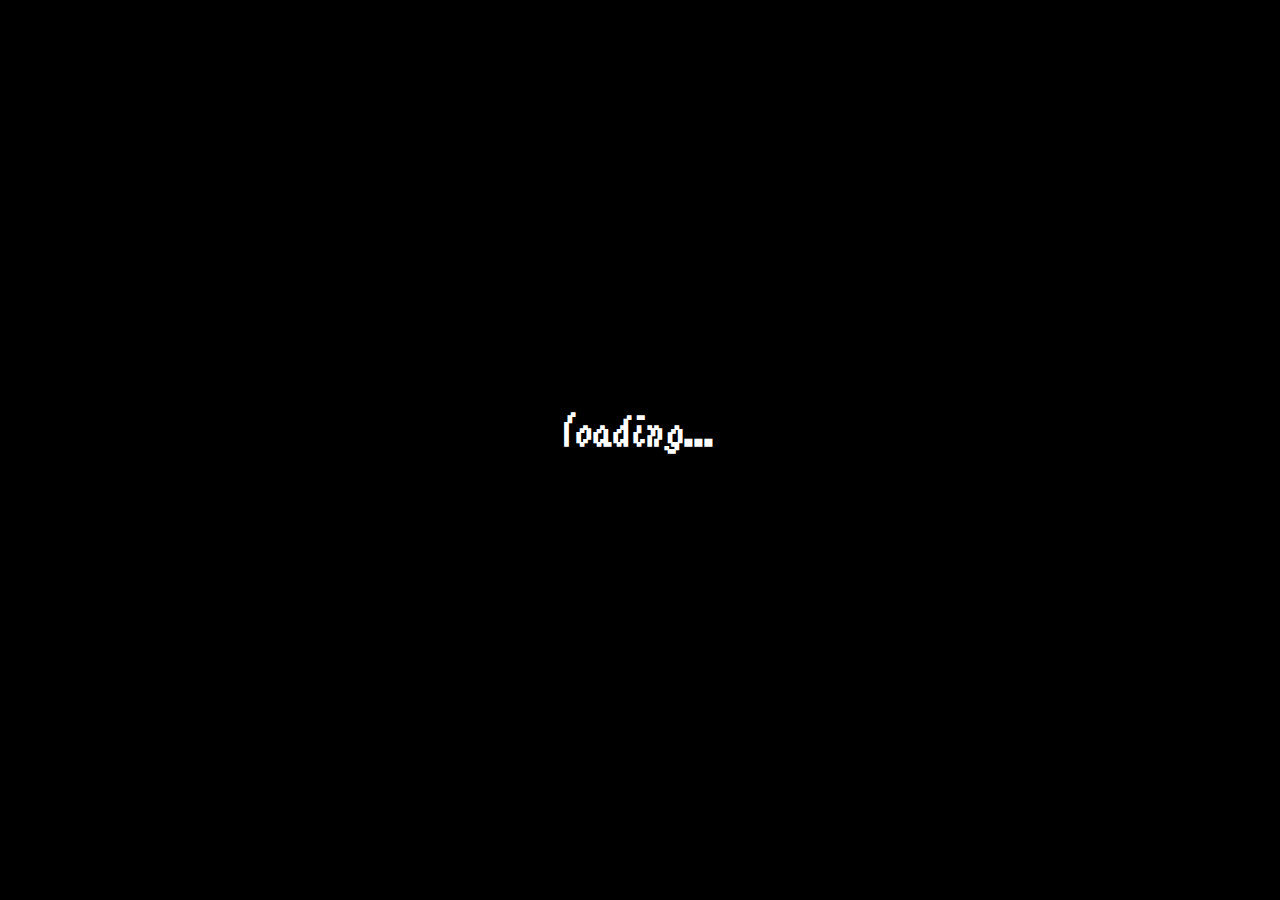
<file: index.html>
<!doctype html>

<!--

GREAT PLUMBER 65 - JS13kGames 2024
inspired by the intro of Super Mario 64 (//www.youtube.com/clip/UgkxzZJ4oTvJFhEzQ4Z3Pc-4iT2owIfoEPGO)
And by my 1Kb Peach Castle from JS1K 2019 (//js1k.com/2019-x/demo/4066)
And by the fact that Strika-nintendoka-phobia sounds like the theme Triskaidekaphobia.

-->

<title>Great plumber 65</title>
<link rel=icon href="data:image/svg+xml,<svg xmlns=%22http://www.w3.org/2000/svg%22 viewBox=%220 0 100 100%22><text y=%22.9em%22 font-size=%2290%22>🧑‍🔧</text></svg>">
<head>
<style>
@font-face { /* title */
  font-family: m;
  src: url(m.woff2)
}

@font-face { /* letter */
  font-family: l;
  src: url(l.woff2)
}

@font-face{ /* emoji */
  font-family: emoji;
  src:url(Twemoji.ttf)
}

* {
  -webkit-tap-highlight-color: transparent;
  -webkit-tap-highlight-color: rgba(0, 0, 0, 0);
  -webkit-user-select: none; /* Safari */
  -ms-user-select: none; /* IE 10 and IE 11 */
  user-select: none; /* Standard syntax */
}

#b { /* body */
  margin: 0;
  background: #000;
  color: #fff;
  font: 3vmin l;
  cursor: pointer;
  text-align: center;
  overflow: hidden;
  position: absolute;
  width: 100%;
  height: 100%
}

#load { /* loading */
  margin: 45vh 0 0;
  text-align: center;
}

/* Title */
.r { color: #f23 }
.g { color: #2E2 }
.b { color: #57D }
.y { color: #ff3 }

.title {
  transform: scale(.001);
  transition: all .2s;
  margin: 40vh auto 0;
  letter-spacing: -.7vmin;
}

.title span {
  font-family: m, arial;
  -webkit-text-stroke: .5px #732;
  text-shadow: 0 .2vmin #952,0 .4vmin #842,0 .6vmin #731,0 .8vmin #621,0 1vmin #510
}

.title sup {
  -webkit-text-stroke: .5px #cc0;
  letter-spacing: -1.5vmin;
}

.title div {
  transform: scale(1.15,1.2)
}

/* Letter */
#letter {
  width: 40vmin;
  height: 55vmin;
  font: 5vmin l;
  background:#fed;
  color:#000;
  padding: 5vmin;
  text-align:left;
  margin: 15vmin 0 0 -45vmin;
  position: absolute;
  top: 0;
  left: 50%;
}

#letter div {
  color: pink;
  font-size: 12vmin;
  text-align:right;
  margin: 6vmin 0 0;
  transform: rotate(-25deg);
  transition: opacity 1s;
}

#pri {
  font: 70vmin emoji;
  position: absolute;
  left: 50%;
  margin: 15vmin 0 0 -15vmin;
  height: 40vmin;
  overflow: hidden;
  padding: 20vmin 0 0;
  transform: rotateX(20deg);
  transition: opacity 1s;
}

#pri div.a {
  transform: rotate(15deg);
}

#pri div.b {
  font: 23vmin emoji;
  position: relative;
  top: -88vmin;
  left: 3vmin;
}

[hidden]{display: none}

#content {
  background: #000;
  position: absolute;
  width:100%;
  height: 100%;
  transition: background .5s;
}

#toad {
  font: 30vmin emoji;
  margin: 40vmin 0 0 -50vmin;
  position: absolute;
  top: 0;
  left: 50%;
}

#letter.large {
  width: 55vmin;
  height: auto;
  left: 75%;
}

#eyes {
  font: 9vmin emoji;
  margin: 55vmin 0 0 -39vmin;
  position: absolute;
  top: 0;
  left: 50%;
}

#mouth {
  font: 9vmin emoji;
  margin: 63vmin 0 0 -39vmin;
  position: absolute;
  top: 0;
  left: 50%;
}

.dpad {
    position: fixed;
    width: 100%;
    bottom: 45px;
    left: 10px;
    z-index: 2;
    color: #000;
    text-align: left;
    transition: opacity .5s;
}

.dpad div {
    display: inline-block;
    font-size: 35px;
    pointer-events: all;
    margin: 10px;
    text-align: center;
    width: 50px;
    height: 50px;
    border-radius: 5px;
    background: linear-gradient(45deg, #ddd, #888);
    box-shadow: 2px 2px 5px #000;
    font-weight: 700;
    padding: 4px 0 0;
    vertical-align: bottom;
}
#bjump {
    position: absolute;
    right: 20px;
    bottom: 0;
    display: block;
    font-family: emoji;
}
.uu { opacity: 0;  }


</style>
</head>

<body id=b>
  <div id="content">
    <h2 id=load>loading...<span style='font:1px emoji;opacity:0'>🌳</span><span style='font:1px m;opacity:0'>G</h2>
  </div>
  <div id="canvas">
    <canvas id=c></canvas>
  </div>
  <div id="textures" hidden>
    <canvas id=px></canvas>
    <img id=grass>
    <img id=sand>
    <img id=brick>
    <img id=brick2>
    <img id=roof>
    <img id=water>
    <img id=treec>
    <img id=door1>
    <img id=door2>
    <img id=flag>
    <img id=princess>
    <img id=pie>
    <img id=fenc>
    <img id=sky>
    <img id=wood>
    <img id=gr>
  </div>
  <div class="dpad uu" id="dpad">
    <div class="uu">↑</div>
    <div ontouchstart="keys.u=1" ontouchend="keys.u=0">▲</div>
    <br>
    <div ontouchstart="keys.l=1" ontouchend="keys.l=0">◀︎</div>
    <div ontouchstart="keys.d=1" ontouchend="keys.d=0">▼</div>
    <div ontouchstart="keys.r=1" ontouchend="keys.r=0">▶︎</div>
    <div id="bjump" ontouchstart="keys.s=1" ontouchend="keys.s=0;jumpdone=0">🏃</div>
  </div>
</body>

<script>
// Known male/memale speech synth voices (thanks to people on Slack for giving me their)
female = /Female|Google US English|Susan|Hazel|Zira|Shelley|Grandma|Sandy|Martha|Aria|Priya|Heather|Hayley|Samantha|Catherine|Karen|Tessa|Moira|Kathy|Rishi|Libby/;
male = /Male|George|Rocko|Daniel|Grandpa|Eddy|Reed|Fred|Ralph|Mark|David|Arthur|Guy|Aaron|Albert|Jester/;

// Prevent long touch effect on mobile
oncontextmenu = e => { e.preventDefault(); }

// WebGL framework (//xem.github.io/W)
// (Tweaked to add a slope shape, handle animation chaining and improve perfs by sorting transparent objects only, every 60 frames)
transparent = [];
var code,xxx,yy,zz, swim, end=0;
W = {
  
  // List of 3D models that can be rendered by the framework
  // (See the end of the file for built-in models: plane, billboard, cube, pyramid...)
  models: {},
  
  // List of custom renderers
  //renderers: {},

  // Reset the framework
  // param: a <canvas> element
  reset: canvas => {

    var t;
    
    // Globals
    W.canvas = canvas;    // canvas element
    W.objs = 0;           // Object counter
    W.current = {};       // Objects current states
    W.next = {};          // Objects next states
    W.textures = {};      // Textures list

    // WebGL context
    W.gl = canvas.getContext('webgl2');
    
    // Default blending method for transparent objects
    W.gl.blendFunc(770 /* SRC_ALPHA */, 771 /* ONE_MINUS_SRC_ALPHA */);
    
    // Enable texture 0
    W.gl.activeTexture(33984 /* TEXTURE0 */);

    // Create a WebGL program
    W.program = W.gl.createProgram();
    
    // Hide polygons back-faces (optional)
    W.gl.enable(2884 /* CULL_FACE */);
    
    // Create a Vertex shader
    // (this GLSL program is called for every vertex of the scene)
    W.gl.shaderSource(
      
      t = W.gl.createShader(35633 /* VERTEX_SHADER */),
      
      `#version 300 es
      precision highp float;                        // Set default float precision
      in vec4 pos, col, uv, normal;                 // Vertex attributes: position, color, texture coordinates, normal (if any)
      uniform mat4 pv, eye, m, im;                  // Uniform transformation matrices: projection * view, eye, model, inverse model
      uniform vec4 bb;                              // If the current shape is a billboard: bb = [w, h, 1.0, 0.0]
      out vec4 v_pos, v_col, v_uv, v_normal;        // Varyings sent to the fragment shader: position, color, texture coordinates, normal (if any)
      void main() {                                 
        gl_Position = pv * (                        // Set vertex position: p * v * v_pos
          v_pos = bb.z > 0.                         // Set v_pos varying:
          ? m[3] + eye * (pos * bb)                 // Billboards always face the camera:  p * v * distance + eye * (position * [w, h, 1.0, 0.0])
          : m * pos                                 // Other objects rotate normally:      p * v * m * position
        );                                          
        v_col = col;                                // Set varyings 
        v_uv = uv;
        v_normal = transpose(inverse(m)) * normal;  // recompute normals to match model thansformation
      }`
    );
    
    // Compile the Vertex shader and attach it to the program
    W.gl.compileShader(t);
    W.gl.attachShader(W.program, t);
    //if(debug) console.log('vertex shader:', W.gl.getShaderInfoLog(t) || 'OK');
    
    // Create a Fragment shader
    // (This GLSL program is called for every fragment (pixel) of the scene)
    W.gl.shaderSource(

      t = W.gl.createShader(35632 /* FRAGMENT_SHADER */),
      
      `#version 300 es
      precision highp float;                  // Set default float precision
      in vec4 v_pos, v_col, v_uv, v_normal;   // Varyings received from the vertex shader: position, color, texture coordinates, normal (if any)
      uniform vec3 light;                     // Uniform: light direction, smooth normals enabled
      uniform vec4 o, bb;                     // options [smooth, shading enabled, ambient, mix]
      uniform sampler2D sampler;              // Uniform: 2D texture
      out vec4 c;                             // Output: final fragment color

      // The code below displays colored / textured / shaded fragments
      void main() {
        c = mix(texture(sampler, v_uv.xy), v_col, o[3]);  // base color (mix of texture and rgba)
        if(o[1] == 1.){                   // if lighting/shading is enabled:
          c = vec4(                                       // output = vec4(base color RGB * (directional shading + ambient light)), base color Alpha
            c.rgb * (max(0., dot(normalize(light - v_pos.xyz), -normalize(       // Directional shading: compute dot product of light direction and normal (0 if negative)
              o[0] > 0.                                   // if smooth shading is enabled:
              ? vec3(v_normal.xyz)                        // use smooth normals passed as varying
              : cross(dFdx(v_pos.xyz), dFdy(v_pos.xyz))   // else, compute flat normal by making a cross-product with the current fragment and its x/y neighbours
            )))
            + o[2]),                                      // add ambient light passed as uniform
            c.a                                           // use base color's alpha
          );
        }
        //else {
          c = c * vec4(1.1, 1.1, 1.1, 1);
        //}
      }`
    );
    
    // Compile the Fragment shader and attach it to the program
    W.gl.compileShader(t);
    W.gl.attachShader(W.program, t);
    //if(debug) console.log('fragment shader:', W.gl.getShaderInfoLog(t) || 'OK');
    
    // Compile the program
    W.gl.linkProgram(W.program);
    W.gl.useProgram(W.program);
    //if(debug) console.log('program:', W.gl.getProgramInfoLog(W.program) || 'OK');
    
    // Set the scene's background color (RGBA)
    W.gl.clearColor(1, 1, 1, 1);
    
    // Shortcut to set the clear color
    W.clearColor = c => W.gl.clearColor(...W.col(c));
    W.clearColor("fff");
    
    // Enable fragments depth sorting
    // (the fragments of close objects will automatically overlap the fragments of further objects)
    W.gl.enable(2929 /* DEPTH_TEST */);
    
    // When everything is loaded: set default light / camera
    W.light({y: -1});
    W.camera({fov: 30});
    
    // Draw the scene. Ignore the first frame because the default camera will probably be overwritten by the program
    setInterval(W.draw, 16);
  },

  // Set a state to an object
  setState: (state, type, texture, i, normal = [], A, B, C, Ai, Bi, Ci, AB, BC) => {

    // Custom name or default name ('o' + auto-increment)
    state.n ||= 'o' + W.objs++;
    
    // Size sets w, h and d at once (optional)
    if(state.size) state.w = state.h = state.d = state.size;
    
    // If a new texture is provided, build it and save it in W.textures
    if(state.t && state.t.width && !W.textures[state.t.id]){
      texture = W.gl.createTexture();
      W.gl.pixelStorei(37441 /* UNPACK_PREMULTIPLY_ALPHA_WEBGL */, true);
      W.gl.bindTexture(3553 /* TEXTURE_2D */, texture);
      W.gl.pixelStorei(37440 /* UNPACK_FLIP_Y_WEBGL */, 1);
      W.gl.texImage2D(3553 /* TEXTURE_2D */, 0, 6408 /* RGBA */, 6408 /* RGBA */, 5121 /* UNSIGNED_BYTE */, state.t);
      W.gl.generateMipmap(3553 /* TEXTURE_2D */);
      W.textures[state.t.id] = texture;
    }
    
    // Recompute the projection matrix if fov is set (near: 1, far: 1000, ratio: canvas ratio)
    if(state.fov){
      W.projection =     
        new DOMMatrix([
          (1 / Math.tan(state.fov * Math.PI / 180)) / (W.canvas.width / W.canvas.height), 0, 0, 0, 
          0, (1 / Math.tan(state.fov * Math.PI / 180)), 0, 0, 
          0, 0, -1.001, -1,
          0, 0, -.2, 0
        ]);
        
        
    }
    
    // Save object's type,
    // merge previous state (or default state) with the new state passed in parameter,
    // and reset f (the animation timer)
    state = {type, ...(W.current[state.n] = W.next[state.n] || {w:1, h:1, d:1, x:0, y:0, z:0, rx:0, ry:0, rz:0, b:'888', mode:4, mix: 0}), ...state, f:0};
    
    // Build the model's vertices buffer if it doesn't exist yet
    if(W.models[state.type]?.vertices && !W.models?.[state.type].verticesBuffer){
      W.gl.bindBuffer(34962 /* ARRAY_BUFFER */, W.models[state.type].verticesBuffer = W.gl.createBuffer());
      W.gl.bufferData(34962 /* ARRAY_BUFFER */, new Float32Array(W.models[state.type].vertices), 35044 /*STATIC_DRAW*/);

      // Compute smooth normals if they don't exist yet (optional)
      if(!W.models[state.type].normals && W.smooth) W.smooth(state);
      
      // Make a buffer from the smooth/custom normals (if any)
      if(W.models[state.type].normals){
        W.gl.bindBuffer(34962 /* ARRAY_BUFFER */, W.models[state.type].normalsBuffer = W.gl.createBuffer());
        W.gl.bufferData(34962 /* ARRAY_BUFFER */, new Float32Array(W.models[state.type].normals.flat()), 35044 /*STATIC_DRAW*/); 
      }      
    }
    
    // Build the model's uv buffer (if any) if it doesn't exist yet
    if(W.models[state.type]?.uv && !W.models[state.type].uvBuffer){
      W.gl.bindBuffer(34962 /* ARRAY_BUFFER */, W.models[state.type].uvBuffer = W.gl.createBuffer());
      W.gl.bufferData(34962 /* ARRAY_BUFFER */, new Float32Array(W.models[state.type].uv), 35044 /*STATIC_DRAW*/); 
    }
    
    // Build the model's index buffer (if any) and smooth normals if they don't exist yet
    if(W.models[state.type]?.indices && !W.models[state.type].indicesBuffer){
      W.gl.bindBuffer(34963 /* ELEMENT_ARRAY_BUFFER */, W.models[state.type].indicesBuffer = W.gl.createBuffer());
      W.gl.bufferData(34963 /* ELEMENT_ARRAY_BUFFER */, new Uint16Array(W.models[state.type].indices), 35044 /* STATIC_DRAW */);
    }
    
    // Set mix to 1 if no texture is set
    if(!state.t){
      state.mix = 1;
    }

    // set mix to 0 by default if a texture is set
    else if(state.t && !state.mix){
      state.mix = 0;
    }
    
    // Save new state
    W.next[state.n] = state;
    
    if(state.type === "billboard"||state.type === "plane"){transparent.push(W.next[state.n])}
  },
  
  // Draw the scene
  draw: (now, dt, v, i) => {
    //transparent = [];
    // Loop and measure time delta between frames
    dt = 16;
    W.lastFrame = now;
    //requestAnimationFrame(W.draw);
    
    if(W.next.camera.g){
      W.render(W.next[W.next.camera.g], dt, 1);
    }
    
    // Create a matrix called v containing the current camera transformation
    v = W.animation('camera');
    
    // If the camera is in a group
    if(W.next?.camera?.g){

      // premultiply the camera matrix by the group's model matrix.
      v.preMultiplySelf(W.next[W.next.camera.g].M || W.next[W.next.camera.g].m);
    }
    
    // Send it to the shaders as the Eye matrix
    W.gl.uniformMatrix4fv(
      W.gl.getUniformLocation(W.program, 'eye'),
      false,
      v.toFloat32Array()
    );
    
    // Invert it to obtain the View matrix
    v.invertSelf();

    // Premultiply it with the Perspective matrix to obtain a Projection-View matrix
    v.preMultiplySelf(W.projection);
    
    // send it to the shaders as the pv matrix
    W.gl.uniformMatrix4fv(
      W.gl.getUniformLocation(W.program, 'pv'),
      false,
      v.toFloat32Array()
    );

    // Clear canvas
    W.gl.clear(16640 /* W.gl.COLOR_BUFFER_BIT | W.gl.DEPTH_BUFFER_BIT */);
    
    // Render all the objects in the scene
    for(i in W.next){
      
      // Render the shapes with no texture and no transparency (RGB1 color)
      if(W.next[i].type != "billboard" && W.next[i].type != "plane"){
        W.render(W.next[i], dt);
      }
      
      // Add the objects with transparency (RGBA or texture) in an array
      else {
        //transparent.push(W.next[i]);
      }
    }
    //console.log(W.next, transparent);
    
    // Order transparent objects from back to front every 60 frames
    if(frame%60==0)transparent.sort((a, b) => {
      // Return a value > 0 if b is closer to the camera than a
      // Return a value < 0 if a is closer to the camera than b
      //console.log(1)
      return W.dist(b) - W.dist(a);
    });

    // Enable alpha blending
    W.gl.enable(3042 /* BLEND */);

    // Render all transparent objects
    for(i of transparent){

      // Disable depth buffer write if it's a plane or a billboard to allow transparent objects to intersect planes more easily
      if(["plane","billboard"].includes(i.type)) W.gl.depthMask(0);
    
      W.render(i, dt);
      
      W.gl.depthMask(1);
    }
    
    // Disable alpha blending for the next frame
    W.gl.disable(3042 /* BLEND */);
    
    // Transition the light's direction and send it to the shaders
    W.gl.uniform3f(
      W.gl.getUniformLocation(W.program, 'light'),
      W.lerp('light','x'), W.lerp('light','y'), W.lerp('light','z')
    );
  },
  
  // Render an object
  render: (object, dt, just_compute = ['camera','light','group'].includes(object.type), buffer) => {

    // If the object has a texture
    if(object.t) {

      // Set the texture's target (2D or cubemap)
      W.gl.bindTexture(3553 /* TEXTURE_2D */, W.textures[object.t.id]);

      // Pass texture 0 to the sampler
      W.gl.uniform1i(W.gl.getUniformLocation(W.program, 'sampler'), 0);
    }

    // If the object has an animation, increment its timer...
    if(object.f < object.a) object.f += dt;
    //if(object.a && object.n == "H") console.log(object.n, object.f)
    // ...but don't let it go over the animation duration.
    if(object.f >= object.a && object.f < object.a + 16) { 
      
      object.f = object.a + 17;
      if(object.n === "H" || object.n === "pipe")  {intro();}
    }
    //if(object.a && object.f < object.a) console.log(object.f, object.a, (new Date()));

    // Compose the model matrix from lerped transformations
    W.next[object.n].m = W.animation(object.n);

    // If the object is in a group:
    if(W.next[object.g]){

      // premultiply the model matrix by the group's model matrix.
      W.next[object.n].m.preMultiplySelf(W.next[object.g].M || W.next[object.g].m);
    }

    // send the model matrix to the vertex shader
    W.gl.uniformMatrix4fv(
      W.gl.getUniformLocation(W.program, 'm'),
      false,
      (W.next[object.n].M || W.next[object.n].m).toFloat32Array()
    );
    
    // send the inverse of the model matrix to the vertex shader
    W.gl.uniformMatrix4fv(
      W.gl.getUniformLocation(W.program, 'im'),
      false,
      (new DOMMatrix(W.next[object.n].M || W.next[object.n].m)).invertSelf().toFloat32Array()
    );
    
    // Don't render invisible items (camera, light, groups, camera's parent)
    if(!just_compute){
      
      // Set up the position buffer
      W.gl.bindBuffer(34962 /* ARRAY_BUFFER */, W.models[object.type].verticesBuffer);
      W.gl.vertexAttribPointer(buffer = W.gl.getAttribLocation(W.program, 'pos'), 3, 5126 /* FLOAT */, false, 0, 0)
      W.gl.enableVertexAttribArray(buffer);
      
      // Set up the texture coordinatess buffer (if any)
      if(W.models[object.type].uvBuffer){
        W.gl.bindBuffer(34962 /* ARRAY_BUFFER */, W.models[object.type].uvBuffer);
        W.gl.vertexAttribPointer(buffer = W.gl.getAttribLocation(W.program, 'uv'), 2, 5126 /* FLOAT */, false, 0, 0);
        W.gl.enableVertexAttribArray(buffer);
      }
      
      // Set the normals buffer
      if((object.s || W.models[object.type].customNormals) && W.models[object.type].normalsBuffer){
        W.gl.bindBuffer(34962 /* ARRAY_BUFFER */, W.models[object.type].normalsBuffer);
        W.gl.vertexAttribPointer(buffer = W.gl.getAttribLocation(W.program, 'normal'), 3, 5126 /* FLOAT */, false, 0, 0);
        W.gl.enableVertexAttribArray(buffer);
      }
      
      // Other options: [smooth, shading enabled, ambient light, texture/color mix]
      W.gl.uniform4f(

        W.gl.getUniformLocation(W.program, 'o'), 
        
        // Enable smooth shading if "s" is true
        object.s,
        
        // Enable shading if in TRIANGLE* mode and object.ns disabled
        ((object.mode > 3) || (W.gl[object.mode] > 3)) && !object.ns ? 1 : 0,
        
        // Ambient light
        W.ambientLight || 0.2,
        
        // Texture/color mix (if a texture is present. 0: fully textured, 1: fully colored)
        object.mix
      );
      
      // If the object is a billboard: send a specific uniform to the shaders:
      // [width, height, isBillboard = 1, 0]
      W.gl.uniform4f(
        W.gl.getUniformLocation(W.program, 'bb'),
        
        // Size
        object.w,
        object.h,               

        // is a billboard
        object.type === 'billboard',
        
        // Reserved
        0
      );
      
      // Set up the indices (if any)
      if(W.models[object.type].indicesBuffer){
        W.gl.bindBuffer(34963 /* ELEMENT_ARRAY_BUFFER */, W.models[object.type].indicesBuffer);
      }
        
      // Set the object's color
      W.gl.vertexAttrib4fv(
        W.gl.getAttribLocation(W.program, 'col'),
        W.col(object.b)
      );

      // Draw
      // Both indexed and unindexed models are supported.
      // You can keep the "drawElements" only if all your models are indexed.
      if(W.models[object.type].indicesBuffer){
        W.gl.drawElements(+object.mode || W.gl[object.mode], W.models[object.type].indices.length, 5123 /* UNSIGNED_SHORT */, 0);
      }
      else {
        W.gl.drawArrays(+object.mode || W.gl[object.mode], 0, W.models[object.type].vertices.length / 3);
      }
    }
  },
  
  // Helpers
  // -------
  
  // Interpolate a property between two values
  lerp: (item, property) => 
    W.next[item]?.a
    ? W.current[item][property] + (W.next[item][property] -  W.current[item][property]) * (W.next[item].f / W.next[item].a)
    : W.next[item][property],
  
  // Transition an item
  animation: (item, m = new DOMMatrix) =>
    W.next[item]
    ? m
      .translateSelf(W.lerp(item, 'x'), W.lerp(item, 'y'), W.lerp(item, 'z'))
      .rotateSelf(W.lerp(item, 'rx'),W.lerp(item, 'ry'),W.lerp(item, 'rz'))
      .scaleSelf(W.lerp(item, 'w'),W.lerp(item, 'h'),W.lerp(item, 'd'))
    : m,
    
  // Compute the distance squared between two objects (useful for sorting transparent items)
  dist: (a, b = W.next.camera) => a?.m && b?.m ? (b.m.m41 - a.m.m41)**2 + (b.m.m42 - a.m.m42)**2 + (b.m.m43 - a.m.m43)**2 : 0,
  
  // Set the ambient light level (0 to 1)
  ambient: a => W.ambientLight = a,
  
  // Convert an rgb/rgba hex string into a vec4
  col: c => [...c.replace("#","").match(c.length < 5 ? /./g : /../g).map(a => ('0x' + a) / (c.length < 5 ? 15 : 255)), 1], // rgb / rgba / rrggbb / rrggbbaa
  
  // Add a new 3D model
  add: (name, objects) => {
    W.models[name] = objects;
    if(objects.normals){
      W.models[name].customNormals = 1;
    }
    W[name] = settings => W.setState(settings, name);
  },
  
  // Built-in objects
  // ----------------
  
  group: t => W.setState(t, 'group'),
  
  move: (t, delay) => setTimeout(()=>{ W.setState(t) }, delay || 1),
  
  delete: (t, delay) => setTimeout(()=>{ delete W.next[t] }, delay || 1),
  
  camera: (t, delay) => setTimeout(()=>{ W.setState(t, t.n = 'camera') }, delay || 1),
    
  light: (t, delay) => delay ? setTimeout(()=>{ W.setState(t, t.n = 'light') }, delay) : W.setState(t, t.n = 'light'),
};

// 3D models
// =========

// Each model has:
// - A vertices array [x, y, z, x, y, z...]
// - A uv array [u, v, u, v...] (optional. Allows texturing... if absent: RGBA coloring only)
// - An indices array (optional, enables drawElements rendering... if absent: drawArrays is ised)
// - A normals array [nx, ny, nz, nx, ny, nz...] (optional... if absent: hard/smooth normals are computed by the framework when they're needed)
// The buffers (vertices, uv, indices) are built automatically when they're needed
// All models are optional, you can remove the ones you don't need to save space
// Custom models can be added from the same model, an OBJ importer is available on https://xem.github.io/WebGLFramework/obj2js/

// Plane / billboard
//
//  v1------v0
//  |       |
//  |   x   |
//  |       |
//  v2------v3

W.add("plane", {
  vertices: [
    .5, .5, 0,    -.5, .5, 0,   -.5,-.5, 0,
    .5, .5, 0,    -.5,-.5, 0,    .5,-.5, 0
  ],
  
  uv: [
    1, 1,     0, 1,    0, 0,
    1, 1,     0, 0,    1, 0
  ],
});
W.add("billboard", W.models.plane);

// Cube
//
//    v6----- v5
//   /|      /|
//  v1------v0|
//  | |  x  | |
//  | |v7---|-|v4
//  |/      |/
//  v2------v3

W.add("cube", {
  vertices: [
    .5, .5, .5,  -.5, .5, .5,  -.5,-.5, .5, // front
    .5, .5, .5,  -.5,-.5, .5,   .5,-.5, .5,
    .5, .5,-.5,   .5, .5, .5,   .5,-.5, .5, // right
    .5, .5,-.5,   .5,-.5, .5,   .5,-.5,-.5,
    .5, .5,-.5,  -.5, .5,-.5,  -.5, .5, .5, // up
    .5, .5,-.5,  -.5, .5, .5,   .5, .5, .5,
   -.5, .5, .5,  -.5, .5,-.5,  -.5,-.5,-.5, // left
   -.5, .5, .5,  -.5,-.5,-.5,  -.5,-.5, .5,
   -.5, .5,-.5,   .5, .5,-.5,   .5,-.5,-.5, // back
   -.5, .5,-.5,   .5,-.5,-.5,  -.5,-.5,-.5,
    .5,-.5, .5,  -.5,-.5, .5,  -.5,-.5,-.5, // down
    .5,-.5, .5,  -.5,-.5,-.5,   .5,-.5,-.5
  ],
  uv: [
    1, 1,   0, 1,   0, 0, // front
    1, 1,   0, 0,   1, 0,            
    1, 1,   0, 1,   0, 0, // right
    1, 1,   0, 0,   1, 0, 
    1, 1,   0, 1,   0, 0, // up
    1, 1,   0, 0,   1, 0,
    1, 1,   0, 1,   0, 0, // left
    1, 1,   0, 0,   1, 0,
    1, 1,   0, 1,   0, 0, // back
    1, 1,   0, 0,   1, 0,
    1, 1,   0, 1,   0, 0, // down
    1, 1,   0, 0,   1, 0
  ]
});

// SLOPE
//
//  /\
// |\ \
// | \ \
// |  \ \
// |___\/

W.add("slope", {
  vertices: [
    .5, .5,-.5,  -.5, .5,-.5,  -.5,-.5, .5, // front
    .5, .5,-.5,  -.5,-.5, .5,   .5,-.5, .5,
    .5, .5,-.5,   .5,-.5, .5,   .5,-.5,-.5, // right
   -.5,-.5,-.5,  -.5, -.5, .5, -.5, .5,-.5, // left
   -.5, .5,-.5,   .5, .5,-.5,   .5,-.5,-.5, // back
   -.5, .5,-.5,   .5,-.5,-.5,  -.5,-.5,-.5,
    .5,-.5, .5,  -.5,-.5, .5,  -.5,-.5,-.5, // down
    .5,-.5, .5,  -.5,-.5,-.5,   .5,-.5,-.5
  ],
  uv: [
    1, 1,   0, 1,   0, 0, // front
    1, 1,   0, 0,   1, 0,            
    1, 1,   0, 0,   0, 1, // right
    0, 1,   0, 0,   1, 1, // left
    1, 1,   0, 1,   0, 0, // back
    1, 1,   0, 0,   1, 0,
    1, 1,   0, 1,   0, 0, // down
    1, 1,   0, 0,   1, 0
  ]
});

// Pyramid
//
//      ^
//     /\\
//    // \ \
//   /+-x-\-+
//  //     \/
//  +------+

W.add("pyramid", {
  vertices: [
    -.5,-.5, .5,   .5,-.5, .5,    0, .5,  0,  // Front
     .5,-.5, .5,   .5,-.5,-.5,    0, .5,  0,  // Right
     .5,-.5,-.5,  -.5,-.5,-.5,    0, .5,  0,  // Back
    -.5,-.5,-.5,  -.5,-.5, .5,    0, .5,  0,  // Left
     .5,-.5, .5,  -.5,-.5, .5,  -.5,-.5,-.5, // down
     .5,-.5, .5,  -.5,-.5,-.5,   .5,-.5,-.5
  ],
  uv: [
    0, 0,   1, 0,  .5, 1,  // Front
    0, 0,   1, 0,  .5, 1,  // Right
    0, 0,   1, 0,  .5, 1,  // Back
    0, 0,   1, 0,  .5, 1,  // Left
    1, 1,   0, 1,   0, 0,  // down
    1, 1,   0, 0,   1, 0
  ]
});

// Sphere
//
//          =   =
//       =         =
//      =           =
//     =      x      =
//      =           =
//       =         =
//          =   =

((i, ai, j, aj, p1, p2, vertices = [], indices = [], uv = [], precision = 15) => {
  for(j = 0; j <= precision; j++){
    aj = j * Math.PI / precision;
    for(i = 0; i <= precision; i++){
      ai = i * 2 * Math.PI / precision;
      vertices.push(+(Math.sin(ai) * Math.sin(aj)/2).toFixed(6), +(Math.cos(aj)/2).toFixed(6), +(Math.cos(ai) * Math.sin(aj)/2).toFixed(6));
      uv.push((Math.sin((i/precision))) * 3.5, -Math.sin(j/precision))
      if(i < precision && j < precision){
        indices.push(p1 = j * (precision + 1) + i, (p1 + 1), p2 = p1 + (precision + 1), (p1 + 1), (p2 + 1), p2);
      }
    }
  }
  W.add("sphere", {vertices, uv, indices});
})();

// Boot speech synth in advance (Some browsers need this)
s=speechSynthesis;
V=s.getVoices();
state=0; // 0: title / 1: intro

// Texture generator (//xem.github.io/pxtex)
pxtex=(c,H,S,L,v=10,w=10,h=10,x=c.getContext`2d`,i,j,m=Math.random)=>{for(c.width=w,c.height=h,i=w;i--;)for(j=h;j--;)x.fillStyle=`hsl(${H+(m()-.5)*v},${S+(m()-.5)*v}%,${L+(m()-.5)*v}%)`,x.fillRect(i,j,1,1);return c.toDataURL()}

// Handle keyboard inputs (//xem.github.io/articles/jsgamesinputs.html)
keys = [];
onkeydown=onkeyup=(e,z='s****lurd************************l**r************l*d***u**u')=>{
  keys[z[e.which-32]]=+!!e.type[5];
  if(e.type === "keyup" && z[e.which-32] === "s"){ jumpdone = 0 }
}

// Voice player (//xem.github.io/miniSpeechRecognitionAndSynthesis/miniSpeechSynthesis/lang.html)
voice=(txt,voice,delay,rate=window.orientation>-1?1.2:1.5)=>{
  s=speechSynthesis;
  foundvoice=0;
  V=s.getVoices();
  setTimeout((i,u)=>{
    // find male/female voice
    V=s.getVoices().filter(a=>a.lang.startsWith("en"));
    for(i in V){
      if(V[i].name.match(voice)){
        u=new SpeechSynthesisUtterance(txt);
        u.voice = V[i];
        u.rate = rate;
        u.pitch = 2;
        s.speak(u);
        foundvoice = 1;
        break;
      }
    }
    // or Default english voice
    if(!foundvoice){
      for(i in V){
        u=new SpeechSynthesisUtterance(txt);
        u.voice = V[i];
        u.rate = rate;
        u.pitch = 2;
        s.speak(u);
        break;
      }
    }
  },delay);
}

// Sound FX player (//xem.github.io/MiniSoundEditor/)
t=(i,n)=>(n-i)/n;
fx = f => {
  var A,b,s,m;
  A=new AudioContext()
  m=A.createBuffer(1,96e3,48e3)
  b=m.getChannelData(0)
  for(i=96e3;i--;)b[i]=f(i)
  s=A.createBufferSource()
  s.buffer=m
  s.connect(A.destination)
  s.start()
}

// Step sound
step = (f) => {
  fx((s,r,e)=>((3800,s>3800?null:(e=t(s,3800),Math.sin(.01*s*Math.sin(.001*s+Math.sin(s/200))+Math.sin(s/200))*e*e/9))*2));
}

// Splash sound
splash = (f) => {
  fx((i)=>{
    var n=20e4;
    if (i > n) return null;
    var q = t(i,n);
    return (i<6e4?(Math.sin(-i*0.03*Math.sin(0.09*i+Math.sin(i/200))+Math.sin(i/100))/q/(i>3e3?i/2e3:6)):0)/3;
  })
}
   
// Waterjump sound
waterjump = (f) => {
  fx((i)=>{
    var n=2e4-9000;
    if (i > n) return null;
    var q = t(i+10000,n);
    return (Math.sin(-i*0.03*Math.sin(0.09*i+Math.sin(i/200))+Math.sin(i/100))*q)/3;
  })
}

// swim sound
swimsound = (f) => {
  fx((i)=>{
    var n=2e4-9000;
    if (i > n) return null;
    var q = t(i+10000,n);
    return (Math.sin(-i*0.03*Math.sin(0.09*i+Math.sin(i/200))+Math.sin(i/100))*q)/30;
  });
}
  
// Music

// Play a piano note (//xem.github.io/miniPiano)
piano = (e, V=1, m,A,volume) => {
  var v, p, c, b, w, r, D, i, s, u, D;
  // V = duration
  for(
    // Temp vars for guitar synthesis
    v = [],
    p = c = 0,
    
    // Modulation
    // This function generates the i'th sample of a sinusoidal signal with a specific frequency and amplitude
    b = (e, t, a, i) => Math.sin(e / t * 6.28 * a + i),
    
    // Instrument synthesis
    w = (e, t) => Math.sin(e / 44100 * t * 6.28 + b(e, 44100, t, 0) ** 2 + .75 * b(e, 44100, t, .25) + .1 * b(e, 44100, t, .5)),
    
    // Sound samples
    D = [],
    
    // Loop on all the samples
    i = 0;
    i < 44100 * V;
    i++
  ){
  
    // Fill the samples array
    D[i] =
    
      // The first 88 samples represent the note's attack
      (i < 58 
      ? i / 88.2 * w(i, e) 
      
      // The other samples represent the rest of the note
      : (1 - (i - 88.2) / (44100 * (V - .002))) ** ((.5 * Math.log(1e4 * e / 44100)) ** 2) * w(i, e))*volume;
  }
  
  // Play the note
  m.getChannelData(0).set(D),
  s = A.createBufferSource(),
  s.buffer = m,
  s.connect(A.destination),
  s.start()
}

// Intro tracks (//xem.github.io/midi2array/)
track1 = [1,,,,,,64,,,,,67,69,67,60,,,,,,65,,,,69,71,69,63,,,,,,67,,,,72,74,72,79,,,77,,72,67,65,76,,,72,,69,65,64,63];
track2 = [1,,,,,,64,,64,,,,64,64,64,64,65,,65,,,,65,65,65,65,67,,67,,,,67,67,67,67,65,,65,,,,65,65,65,65,64,,64,/* start melody*/,,64,64,64,64,65,,65,,,65,65,65,65,65,,65,,,65,65,65,65,66,,66,,,66,66,66,66,67,,67,,,67,67,67,67,67,,67,,,67,67,67,67,65,,65,,,65,65,65,65]

// Tracks players
playout = (track,tempo) => {
  for(var i in track){
    setTimeout("piano(440*1.06**(track1[" + i + "] - 68),3,m,A,.30)", +i * +tempo);
  }
}

playout2 = (track,tempo) => {
  for(var i in track){
    setTimeout("piano(440*1.06**(track2[" + i + "] - 82),.8,m2,A2,.20)", +i * +tempo);
  }
}

// Music player
music = () => {
  A = new AudioContext,
  A2 = new AudioContext,
  m = A.createBuffer(1, 1e6, 44100);
  m2 = A2.createBuffer(1, 1e6, 44100);
  playout2(track2,240);
  setTimeout(()=>{playout(track1, 300)},9200);
}

// Game globals
frame = 0;
walkframe=0;
walking=0;
jumpdone = 0;
lastjump=99;
nthjump=0;
G = 0.11;

// Hero state
hero = {
  x: 11,
  y: 20,
  z: -1,
  
  ry: 0,
  rcamera: 0,
  
  vx: 0,
  vy: 0,
  vz: 0,
  
  grounded: 0
};

// World map 24x20 x 17 layers (//xem.github.io/3Dmapeditor/)
map = {
  w: 25,
  h: 20,
  layers: [

  // Layer 1:

  '    ((((((((((((((((((   '+
  '((((((((((((   '+
  '(((,,((($$   '+
  '(((((((($   '+
  '  $$(((((((((((((($   '+
  '   $(((((($$  '+
  '   $(((($  '+
  '   $(((($  '+
  '   $$(((($$  '+
  '   $$$$$$$$$$$$$$$		$$   '+
  '    $$$$$$$$$$$$$$		$    '+
  '    $$                 '+
  '    $$                 '+
  '    $$         $$$    '+
  '    $$$ $$$$   $Z$  '+
  '     $$$$$$$$  $$$'+
  '     $$$$$$$$  '+
  '      $$$$$$$  '+
  '       $$$$$   '+
  '               ',

  // Layer 2:

  '0000((((((((((((((((((   '+
  '###(((###((((((###(((##1'+
  '#####(###(##(###(###1'+
  '#####(###(####(###(####1'+
  '3#####(((((####(((((####1'+
  '3#########(####(########1'+
  '3##########(##(#########1'+
  '3##########(##(#########1'+
  '3####(##(###1'+
  '3#######################1'+
  '3#####################1'+
  '3#######################1'+
  '3##########13#######1'+
  '3############13#########1'+
  '3############13#########1'+
  '3############13##########'+
  '3############13##########'+
  '3###########13##########'+
  '3############13##########'+
  '               ##########',
   
  // Layer 3:

  '####((((((((((((((((((000'+
  '####(((###((((((###(((###'+
  '######(###(####(###(#####'+
  '######(##((####(###(#####'+
  '######(((((####(((((#####'+
  '##########(####(#########'+
  '#########################'+
  '#########################'+
  '#########################'+
  '#########################'+
  '#########################'+
  '#########################'+
  '#########################'+
  '#########################'+
  '#########################'+
  '#########################'+
  '#########################'+
  '#########################'+
  '#########################'+
  '222222222222222##########',
   
  // Layer 4:

  '####((((((((((((((((((###'+
  '####(((############(((###'+
  '######(####((((####(#####'+
  '######(####((((####(#####'+
  '######((((#(((((((((#####'+
  '########((((((#######'+
  '#########################'+
  '#########################'+
  '#########################'+
  '#########################'+
  '#########################'+
  '#########################'+
  '#########################'+
  '#########################'+
  '#########################'+
  '#########################'+
  '#########################'+
  '#########################'+
  '#########################'+
  '#########################',

  // Layer 5:

  '####((((((((((((((((((###'+
  '####(((############(((###'+
  '######(############(#####'+
  '######(############(#####'+
  '######(((((####(((((#####'+
  '##########((((((#########'+
  '############((###########'+
  '#########################'+
  '#########################'+
  '#########################'+
  '#########################'+
  '#########################'+
  '#########################'+
  '#########################'+
  '#########################'+
  '#########################'+
  '#########################'+
  '#########################'+
  '#########################'+
  '#########################',

  // Layer 6:

  '####((((((((((((((((((###'+
  '####(((############(((###'+
  '######(############(#####'+
  '######(############(#####'+
  '######(((((####(((((#####'+
  '########((((((#######'+
  '############((###########'+
  '########################'+
  '#########################'+
  '#########################'+
  '#########################'+
  '#########################'+
  '#########################'+
  '#########################'+
  '#########################'+
  '#########################'+
  '#########################'+
  '#########################'+
  '#########################'+
  '#########################',

  // Layer 7:

  '#####(((((((((((((((#####'+
  '#########################'+
  '#########################'+
  '#########################'+
  '#######<<<,####,<<<######'+
  '##########<<<<<<#########'+
  '############9;###########'+
  '#########################'+
  '#########################'+
  '#########################'+
  '#########################'+
  '#########################'+
  '#########################'+
  '#########################'+
  '#########################'+
  '#########################'+
  '#########################'+
  '#########################'+
  '#########################'+
  '#########################',

  // Layer 8:

  '###########((((##########'+
  '#########################'+
  '#########################'+
  '#######<<<,,,,,,<<<######'+
  '##########<<<<<<#########'+
  '#########################'+
  '#########################'+
  '#########################'+
  '#########################'+
  '#########################'+
  '#########################'+
  '#########################'+
  '#########################'+
  '#########################'+
  '#########################'+
  '#########################'+
  '#########################'+
  '#########################'+
  '#########################'+
  '#########################',

  // Layer 9:

  '####|######((((#####|####'+
  '###########(##(##########'+
  '###########((((##########'+
  '######|###########|######'+
  '#########################'+
  '#########################'+
  '#########################'+
  '#########################'+
  '#########################'+
  '#########################'+
  '#########################'+
  '#########################'+
  '#########################'+
  '#########################'+
  '#########################'+
  '#########################'+
  '#########################'+
  '#########################'+
  '#########################'+
  '#########################',

  // Layer 10:

  '###########((((##########'+
  '###########(##(##########'+
  '###########((((##########'+
  '#########################'+
  '#########################'+
  '#########################'+
  '#########################'+
  '#########################'+
  '#########################'+
  '#########################'+
  '#########################'+
  '#########################'+
  '#########################'+
  '#########################'+
  '#########################'+
  '#########################'+
  '#########################'+
  '#########################'+
  '#########################'+
  '#########################',

  // Layer 11:

  '###########((((##########'+
  '###########(##(##########'+
  '###########((((##########'+
  '########################'+
  '#########################'+
  '#########################'+
  '#########################'+
  '#########################'+
  '#########################'+
  '#########################'+
  '#########################'+
  '#########################'+
  '#########################'+
  '#########################'+
  '#########################'+
  '#########################'+
  '#########################'+
  '#########################'+
  '#########################'+
  '#########################',

  // Layer 12:

  '###########,##,##########'+
  '###########,##,##########'+
  '###########<<<<##########'+
  '#########################'+
  '#########################'+
  '#########################'+
  '#########################'+
  '#########################'+
  '#########################'+
  '#########################'+
  '#########################'+
  '#########################'+
  '#########################'+
  '#########################'+
  '#########################'+
  '#########################'+
  '#########################'+
  '#########################'+
  '#########################'+
  '#########################',

  // Layer 13:

  '############((###########'+
  '############((###########'+
  '#########################'+
  '#########################'+
  '#########################'+
  '#########################'+
  '#########################'+
  '#########################'+
  '#########################'+
  '#########################'+
  '#########################'+
  '#########################'+
  '#########################'+
  '#########################'+
  '#########################'+
  '#########################'+
  '#########################'+
  '#########################'+
  '#########################'+
  '#########################',

  // Layer 14:

  '############((###########'+
  '############((###########'+
  '#########################'+
  '#########################'+
  '#########################'+
  '#########################'+
  '#########################'+
  '#########################'+
  '#########################'+
  '#########################'+
  '#########################'+
  '#########################'+
  '#########################'+
  '#########################'+
  '#########################'+
  '#########################'+
  '#########################'+
  '#########################'+
  '#########################'+
  '#########################',

  // Layer 15:

  '############((###########'+
  '############((###########'+
  '#######################'+
  '#########################'+
  '#########################'+
  '#########################'+
  '#########################'+
  '#########################'+
  '#########################'+
  '#########################'+
  '#########################'+
  '#########################'+
  '#########################'+
  '#########################'+
  '#########################'+
  '#########################'+
  '#########################'+
  '#########################'+
  '#########################'+
  '#########################',
  
  '#########################'+
  '#########################'+
  '#########################'+
  '#########################'+
  '#########################'+
  '#########################'+
  '#########################'+
  '#########################'+
  '#########################'+
  '#########################'+
  '#########################'+
  '#########################'+
  '#########################'+
  '#########################'+
  '#########################'+
  '#########################'+
  '#########################'+
  '#########################'+
  '#########################'+
  '#########################',
  
  '#########################'+
  '#########################'+
  '#########################'+
  '#########################'+
  '#########################'+
  '#########################'+
  '#########################'+
  '#########################'+
  '#########################'+
  '#########################'+
  '#########################'+
  '#########################'+
  '#########################'+
  '#########################'+
  '#########################'+
  '#########################'+
  '#########################'+
  '#########################'+
  '#########################'+
  '#########################',

  '############|############'+
  '#########################'+
  '#########################'+
  '#########################'+
  '#########################'+
  '#########################'+
  '#########################'+
  '#########################'+
  '#########################'+
  '#########################'+
  '#########################'+
  '#########################'+
  '#########################'+
  '#########################'+
  '#########################'+
  '#########################'+
  '#########################'+
  '#########################'+
  '#########################'+
  '#########################',

  ]
};

// Human readable map
bigmap = [];

// Collision detection (returns the height of the current block, or null if there's no solid block)
collision = (x, y, z, block, fine) => {
  var
  y1 = Math.floor(y),
  x1 = Math.floor(x),
  z1 = Math.floor(z);
  block = bigmap[y1]?.[z1 * map.w + x1];
  if(y < 0) return 0;
  if(!block){
    y1 = Math.floor(y),
    x1 = Math.floor(x),
    z1 = Math.floor(z);
    block = bigmap[y1]?.[z1 * map.w + x1];
  }
  if(!block)return null;
  if(block.type === "cube") return y1+1;
  if(block.type === "fence") return (z-z1)>.9?y1+.8:y1-1;
  if(block.type === "tree") return y1+1;
  else if(block.type === "water") return y1+0.7;
  else if(block.type === "slope"){
    if(block.angle === 0){ // 1 towards -z, 0 towards +z
      fine = z - z1;
      return y1+1-fine;
    }
    else if(block.angle === 2){ // 0 towards -z, 1 towards +z
      fine = z - z1;
      return y1+fine;
    }
    if(block.angle === 3){ // 1 towards -x, 0 towards +x
      fine = x - x1;
      return y1+1-fine;
    }
    else if(block.angle === 1){ // 0 towards -x, 1 towards +x
      fine = x - x1;
      return y1+fine;
    }
  }
  return null;
};

// Load fonts
onload=()=>{
  
  setTimeout(()=>{
    // Generate pxtex textures
    grass.src = pxtex(px,105,65,50,10,20,20);
    sand.src = pxtex(px,45,85,75,10,20,20);
    roof.src = pxtex(px,10,85,55,10,50,50);
    water.src = pxtex(px,200,90,35,5,20,20);
    brick2.src = pxtex(px,75,0,90,10,40,40);

    // emoji textures
    px.width=200;px.height=200;
    ctx=px.getContext("2d");
    ctx.font='180px emoji';
    ctx.fillText("🌳",10,160);
    treec.src=px.toDataURL()

    px.width=200;px.height=200;
    ctx=px.getContext("2d");
    ctx.scale(-1,1);
    ctx.font='130px emoji';
    ctx.fillText("🚪",-225,180);
    door1.src=px.toDataURL()

    px.width=200;px.height=200;
    ctx=px.getContext("2d");
    ctx.font='130px emoji';
    ctx.fillText("🚪",-25,180);
    door2.src=px.toDataURL()

    px.width=100;px.height=100;
    ctx=px.getContext("2d");
    ctx.scale(.8,1);
    ctx.rotate(Math.PI / 4);
    ctx.font='100px emoji';
    ctx.fillText("🫓",30,30);
    pie.src=px.toDataURL()

    px.width=200;px.height=200;
    ctx=px.getContext("2d");
    ctx.font='100px emoji';
    ctx.fillText("🚩",70,190);
    flag.src=px.toDataURL()

    // grid (https://i.sstatic.net/P5toG.jpg)
    px.width=40;px.height=40;
    ctx=px.getContext("2d");
    ctx.fillStyle="#000";
    ctx.fillRect(0,0,40,40);
    ctx.beginPath();
    ctx.fillStyle="#04e";
    ctx.arc(20,20,18,0,7);
    ctx.fill();
    ctx.beginPath();
    ctx.fillStyle="#000";
    ctx.arc(20,20,12,0,7);
    ctx.fill();
    ctx.fillStyle="#355";
    for(i=0;i<40;i+=5){
      ctx.fillRect(0,i,40,2);
      ctx.fillRect(i,0,2,40);
    }
    gr.src=px.toDataURL()
    
    // Fence
    px.width=200;px.height=200;
    ctx=px.getContext("2d");
    ctx.fillStyle="#c82";
    ctx.fillRect(0,80,200,20);
    ctx.fillRect(0,130,200,20);
    var gradient = ctx.createLinearGradient(0,0,100,0);
    gradient.addColorStop(0,"#940");
    gradient.addColorStop(1,"#eb6");
    ctx.fillStyle=gradient;
    ctx.fillRect(25,40,50,180);
    var gradient = ctx.createLinearGradient(100,0,200,0);
    ctx.fillStyle=gradient;
    gradient.addColorStop(0,"#940");
    gradient.addColorStop(1,"#eb6");
    ctx.fillRect(125,40,50,180);
    fenc.src=px.toDataURL()

    // wood
    px.width=200;px.height=200;
    ctx=px.getContext("2d");
    var gradient = ctx.createLinearGradient(0,0,100,0);
    ctx.fillStyle=gradient;
    gradient.addColorStop(0,"#b80");
    gradient.addColorStop(1,"#db3");
    ctx.fillRect(0,0,100,200);
    var gradient = ctx.createLinearGradient(100,0,200,0);
    ctx.fillStyle=gradient;
    gradient.addColorStop(0,"#b80");
    gradient.addColorStop(1,"#db3");
    ctx.fillRect(100,0,100,200);
    wood.src=px.toDataURL()

    // Sky
    ctx=px.getContext("2d");
    pxtex(px,200,90,35,2,512,512);
    var gradient = ctx.createLinearGradient(0,150,0,260);
    gradient.addColorStop(0,"#08D");
    gradient.addColorStop(1,"#6CF");
    ctx.fillStyle=gradient;
    ctx.fillRect(0,0,512,250);
    ctx.font="25px emoji";
    ctx.fillText("☁️",20*2-20,180+30);
    ctx.fillText("☁️",80*2-20,210+10);
    ctx.fillText("☁️",140*2-20,170+30);
    ctx.fillText("☁️",200*2-20,190+30);
    ctx.fillText("☁️",240*2-20,200+30);
    sky.src=px.toDataURL()

    // Brick
    ctx=px.getContext("2d");
    pxtex(px,75,0,90,10,40,40);
    ctx.fillStyle="#f2f2f2";
    // horizontal
    ctx.fillRect(0,9,40,1);
    ctx.fillRect(0,19,40,1);
    ctx.fillRect(0,29,40,1);
    ctx.fillRect(0,39,40,1);
    // vertical 1, 3
    ctx.fillRect(13,0,1,9);
    ctx.fillRect(26,0,1,9);
    ctx.fillRect(39,0,1,9);
    ctx.fillRect(13,20,1,9);
    ctx.fillRect(26,20,1,9);
    ctx.fillRect(39,20,1,9);
    // 2,4
    ctx.fillRect(7,10,1,9);
    ctx.fillRect(13+7,10,1,9);
    ctx.fillRect(26+7,10,1,9);
    ctx.fillRect(7,30,1,9);
    ctx.fillRect(13+7,30,1,9);
    ctx.fillRect(26+7,30,1,9);
    brick.src=px.toDataURL()

    // Mosaic
    px.width=200;px.height=200;
    ctx=px.getContext("2d");
    ctx.ellipse(100,100,70,90,0,0,7);
    ctx.clip();
    ctx.fillStyle="#008";
    ctx.strokeStyle="#fb1";
    ctx.lineWidth=10;
    ctx.fill();
    ctx.stroke();
    ctx.font='230px emoji';
    ctx.scale(.95,1);
    ctx.fillText("🧎‍♀️",-10,230);
    ctx.font='30px emoji';
    ctx.fillText("👑",95,45);
    ctx.font='60px emoji';
    ctx.translate(40,120);
    ctx.rotate(.8);
    ctx.fillText("💐",0,0);
    princess.src=px.toDataURL()

    // All loaded, click to start
    load.innerHTML = "Start";

    // Click
    onclick=()=>{

      // Show title screen, build 3D scene
      if(state === 0){
        
        // Create scene
        c.width=innerWidth;
        c.height=innerHeight;
        W.reset(c);
        W.ambient(0.4);
        W.light({x:-3,y:-10,z:-5});
        
        // Parse map / create bigmap
        for(y=map.layers.length;y--;){
          bigmap[y] = [];
          for(x=map.w;x--;){
            for(z=map.h;z--;){
              bigmap[y][z*map.w+x] = {type: null }
              if(map.layers[y][z*map.w+x]){
                
                code = map.layers[y][z*map.w+x]?.codePointAt(0);
                //if(y == 0)console.log(map.layers[y][z*map.w+x], code);
                // Chars 0-31: various pieces
                //
                //     0000000: \0  reserved
                //     0000001: ?   water
                //     0000010: ?   tree
                //     0000011: ?   fence
                //     ...
                //
                // Char 35: nothing
                //
                //     0100011: #   nothing
        
                if(code === 35) continue; // air
                
                if(code === 1){ // water (no shading)
                  W.cube({w:1,h:x===0?1:.85,d:1,x:x+.5,y:y+.5,z:z+.5,t:water,ns:1});
                  bigmap[y][z*map.w+x] = {type:"water"};
                }
                
                else if(code === 2){ // tree (no shading)
                  W.billboard({size:1.5,x:x+.4,y:y+.75,z:z+.5,t:treec,ns:1});
                  bigmap[y][z*map.w+x] = {type:"tree"};
                }
                
                else if(code === 3){ // fence
                  W.plane({w:1,h:1,x:x+.5,y:y+.5,z:z+1,t:fenc});
                  W.plane({w:1,h:1,x:x+.5,y:y+.5,z:z+1,t:fenc,ry:180});
                  bigmap[y][z*map.w+x] = {type:"fence"};
                }
                
                else if(code === 4){ // princess
                  W.plane({w:2.5,h:2.5,x:x+1,y:y+.25,z:z-.59,t:princess});
                  bigmap[y][z*map.w+x] = {type:"princess"};
                }
                
                else if(code === 6){ // door1
                  W.plane({w:2,h:2,x:x,y:y+1,z:z+.1,t:door1});
                  bigmap[y][z*map.w+x] = {type:"door1"};
                }
                
                else if(code === 7){ // door2
                  W.plane({w:2,h:2,x:x+1,y:y+1,z:z+.1,t:door2});
                  bigmap[y][z*map.w+x] = {type:"door2"};
                }
                
                else if(code === 8){ // window (yes, it's a pie)
                  W.plane({w:1,h:1,x:x+1,y:y,z:z+.01+(y>5 && z<6?0.2:0)+(y>2 && z>=6?-0.6:0)+(y>10?0.2:0)+(y>14?0.2:0),t:pie});
                  bigmap[y][z*map.w+x] = {type:"window"};
                }

                else if(code === 9){ // wood
                  W.cube({w:1,h:1,x:x+.5,y:y+.5,z:z+.5,t:wood});
                  bigmap[y][z*map.w+x] = {type:"wood"};
                }
                else if(code === 90){ // grid
                  //console.log(90);
                  W.cube({w:1,h:1,x:x+.5,y:y+.5,z:z+.5,t:gr});
                  bigmap[y][z*map.w+x] = {type:"grid"};
                }
                
                // Cubes/slopes/pyramids

                // Chars 32-127: 0b0xxxyyzz
                //
                // - zz (bits 0-1): rotation
                //     0°
                //     90°
                //     180°
                //     270°
                //
                //  - yy (bits 2-3): texture (pick 4)
                //     grass
                //     sand
                //     rock
                //     roof
                //     ...
                //
                //  - xxx (bits 4-6): piece
                //     000-001 reserved (chars 0-31)
                //     010 cube
                //     011 slope
                //     100 45° wall
                //     101 slope corner flat
                //     110 slope corner angled
                //     111 pyramid + flag
                
                else if(code > 31){
                  zz = code & 0b11;
                  yy = (code >> 2) & 0b11;
                  xxx = (code >> 4) & 0b111;
                  W[["","","cube", "slope","cube","cube","cube","pyramid"][xxx]]({
                    w:xxx===7?2.5:1,
                    h:[1,1,(x>0&&x<24&&z>0&&z<19&&yy===0)?1.2:1,1,1,1,1,2][xxx],
                    d:(xxx===7?2.5:1),
                    x:x+.5+(xxx===7)*0.5,
                    y:y+.5+(xxx===7)*-1.5+((x==0&&z>3&&z<19)||(x==24 && z>0))*.1,
                    z:z+.5+(xxx===7)*.2+(y>5 && z<6?0.2:0)+(y>2 && z>=6?-0.6:0)+(y>10?0.2:0)+(y>14?0.2:0),
                    ry:zz*-90,
                    t:[grass,sand,[0,0,brick,brick2][xxx],roof][yy]
                  });
                  bigmap[y][z*map.w+x] = {type:["","","cube", "slope","cube","cube","cube","pyramid"][xxx], angle: zz};
                  if(bigmap[y][z*map.w+x].type==="pyramid"){
                    if(y < 12) W.billboard({size:2,x:x+1,y:y+.65,z:z+1,t:flag, ns:1});
                  }
                }
              }
            }
          }
        }
        
        // H : hero group (moves, jumps, collides)
        W.group({n:"H",size:1,x:hero.x,y:hero.y,z:hero.z});
        
        // R: hero rotation group 
        W.group({n:"R",g:"H",size:1});
        
        // M: hero 3D model 
        W.group({n:"M",g:"H",y:.4-10}); // group
        W.cube({g:"M",n:"pipe",w:1,h:1.5,d:1,b:"090"})
        W.cube({g:"pipe",w:1.1,h:.3,d:1.1,y:.5,b:"090"})
        W.cube({g:"M",w:.25,h:.1,d:.2,y:.70-.4,b:"c10"}); // hat
        W.cube({g:"M",w:.28,h:.01,d:.2,y:.65-.4,b:"c10"});
        W.cube({g:"M",w:.2,h:.1,d:.2,y:.60-.4,b:"ec6"}); // head
        W.cube({n:"a1",g:"M",w:.05,h:.15,d:.1,y:.45-.4,b:"c10",x:-.12,z:.1}); //arms
        W.cube({n:"a2",g:"M",w:.05,h:.15,d:.1,y:.45-.4,b:"c10",x:.12,z:.1});
        W.cube({g:"M",w:.2,h:.2,d:.2,y:.40-.4,b:"00F"}); // body
        W.cube({n:"l1",g:"M",w:.1,h:.2,d:.1,y:.30-.4,b:"00F",x:-.07,z:-.05}); // legs
        W.cube({n:"l2",g:"M",w:.1,h:.2,d:.1,y:.30-.4,b:"00F",x:.06,z:-.05});
        W.cube({n:"f1",g:"M",w:.1,h:.1,d:.2,y:.15-.4,b:"810",x:-.07,z:.02}); // feet
        W.cube({n:"f2",g:"M",w:.1,h:.1,d:.2,y:.15-.4,b:"810",x:.06,z:.02});
      
        // Camera
        W.camera({g:"H",z:2,y:1.2,rx:20,ry:-90,fov:42});
        
        // Sky sphere (no shading)
        W.sphere({size:200,t:sky,ns:1});
      
        W.clearColor("8Af");

        state = 1;

        // Show title
        content.innerHTML = "<center><h1 class=title id=h><span class=r>G<span class=b>R<span class=y>E<span class=b>A<span class=g>T</span> <sup class=r>6 5</sup><div class=b>P<span class=g>L<span class=r>U<span class=y>M<span class=b>B<span class=r>E<span class=g>R</h1>";
        setTimeout(()=>h.style.transform = "scale(2.1)",100);
        setTimeout(()=>h.style.transform = "scale(1.9)",300);
        setTimeout(()=>h.style.transform = "scale(2)",500);
        
        // Coin sound
        fx((i)=>{
          var n=1.6e4;
          var c=n/7;
          if (i > n) return null;
          var q=Math.pow(t(i,n),2.1);
          return (i<c ? ((i+Math.sin(-i/900)*10)&16) : i&13) ?q:-q;
        });

        // Speak
        voice("It's er meee... the great plumber!",male,1000);

        // Black screen
        setTimeout(()=>{
          content.innerHTML = "";
        },3500);

        // Show princess/letter
        setTimeout(()=>{

          // HTML, canvas
          content.innerHTML = "<div id=pri><div class=a>🤱</div><div class=b>👑</div></div><div id=letter>Dear plumber:<br>Please come to the castle.<br>I... have a &nbsp;leak.<br>Yours truly --<br>Princess Frogchair<br><div>Pitch";
          content.style.background = "transparent";

          // Voice
          voice(letter.innerText, female, 500);

          // Reset keys
          keys = {u:0, l:0, r:0, d:0, s:0};

        }, 4000);

        // Start intro and music
        setTimeout(music,14000)
        setTimeout(intro,15000)
      }
    }
  },100);
}

// Intro animation
introstep = -1;

intro = () => {

  introstep++;

  if(introstep === 0){

    // Hide princess/letter
    pri.style.opacity = letter.style.opacity = 0;

    // Move hero/camera (hero is hidden)
    hero.y = 12;
    hero.z = -.5;
    hero.x = 10;
    W.move({n:"H",x:hero.x,y:hero.y,z:hero.z,a:5000})
    W.move({n:"camera",y:1.2,rx:0,a:2500});
  }
  else if(introstep === 1){
    hero.x = 13;
    hero.y = 4;
    hero.z = 6.5;
    W.move({n:"H",x:hero.x,y:hero.y,z:hero.z,a:5000})
    W.move({n:"camera",rx:0,ry:0,a:5000/2})
  }

  else if(introstep === 2){
    hero.x = 14;
    hero.y = 4;
    hero.z = 8;
    W.move({n:"H",x:hero.x,y:hero.y,z:hero.z,a:3000})
    W.move({n:"camera",rx:0,ry:5,a:3000/2})
  }

  else if(introstep === 3){
    hero.x = 26;
    hero.y = 5;
    hero.z = 8;
    W.move({n:"H",x:hero.x,y:hero.y,z:hero.z,a:5000})
    W.move({n:"camera",rx:-25,ry:80,a:5000/2})
  }

  else if(introstep === 4){
    hero.x = 26;
    hero.y = 4;
    hero.z = 7;
    W.move({n:"H",x:hero.x,y:hero.y,z:hero.z,a:2000})
    W.move({n:"camera",rx:-25,ry:90,a:2000/2})
  }

  else if(introstep === 5){
    hero.x = 22;
    hero.y = 3;
    hero.z = 6;
    W.move({n:"H",x:hero.x,y:hero.y,z:hero.z,a:2000})
    W.move({n:"camera",rx:-15,ry:100,a:2000/2})
  }
  else if(introstep === 6){
    hero.x = 6;
    hero.y = 5;
    hero.z = 4;
    W.move({n:"H",x:hero.x,y:hero.y,z:hero.z,a:7000})
    W.move({n:"camera",rx:-10,ry:180,a:7000/2})
  }
  else if(introstep === 7){
    hero.x = 4;
    hero.y = 4;
    hero.z = 15;
    W.move({n:"H",x:hero.x,y:hero.y,z:hero.z,a:5000})
    W.move({n:"camera",rx:-15,ry:270,a:5000/2})
  }
  else if(introstep === 8){
    hero.x = 8;
    hero.y = 3;
    hero.z = 17;
    W.move({n:"H",x:hero.x,y:hero.y,z:hero.z,a:5000})
    W.move({n:"camera",rx:-15,ry:340,a:5000/2})
  }
  else if(introstep === 9){
    hero.x = 10;
    hero.y = 1.4;
    hero.z = 16;
    W.move({n:"H",x:hero.x,y:hero.y,z:hero.z,a:3000})
    W.move({n:"camera",rx:-10,ry:360,a:3000/2})
    W.group({n:"M",y:-3.4,a:1000});

    // Show mobile/Tablet controls
    if(window.orientation>-1)){
      dpad.classList.remove("uu");
    }
  }
  else if(introstep === 10){
    hero.y = 0.4;
    W.move({n:"M",y:0.4,a:2000});
    W.move({n:"pipe",y:-.2,a:2000});
  }
  else if(introstep === 11){
    W.move({n:"pipe",y:-3.4,a:2000});
    hero.y = 1.5;
    W.move({n:"H",x:hero.x,y:hero.y,z:hero.z,a:2000})
    
    // Sound
    fx((i)=>{
      var n=3e4;
      if (i > n) return null;
      var q = t(i,n);
      return Math.sin(i*0.001*Math.sin(0.009*i+Math.sin(i/200))+Math.sin(i/100))*q*q;
    });
  }
  else if(introstep === 12){
    W.move({n:"pipe",y:-100,size:.01,a:1});

    // Intro ends, start game loop
    setTimeout(()=>{

      // Game loop (//github.com/xem/mini3DPlatformer)
      setInterval(()=>{
        
        var x, y, z, col, dx, dz, nw, ne, sw, se, lastx, lastz, lasty;
        frame++; 
        lasty = hero.y;
        
        // Rotate  left / right
        if(keys.r || keys.l){
          hero.rcamera += (-keys.l + keys.r) * 2;
        }
        
        // Move hero's group
        W.move({n:"R", rz: hero.rcamera});
        W.move({n:"H", x:hero.x, y: hero.y, z:hero.z, ry: hero.ry - hero.rcamera});

        nw = (collision(hero.x-.15, hero.y, hero.z-.15)||hero.y)+.02;
        ne = (collision(hero.x+.15, hero.y, hero.z-.15)||hero.y)+.02;
        sw = (collision(hero.x-.15, hero.y, hero.z+.15)||hero.y)+.02;
        se = (collision(hero.x+.15, hero.y, hero.z+.15)||hero.y)+.02;
        
        // Grounded
        hero.grounded = 0;
        if(nw || ne || sw || se) {
            hero.y = Math.max(nw, ne, sw, se);
        }

        nw = (collision(hero.x-.15, hero.y-.2, hero.z-.15));
        ne = (collision(hero.x+.15, hero.y-.2, hero.z-.15));
        sw = (collision(hero.x-.15, hero.y-.2, hero.z+.15));
        se = (collision(hero.x+.15, hero.y-.2, hero.z+.15));
        
        if(nw > hero.y - .2 || ne > hero.y - .2 || sw > hero.y - .2 || se > hero.y - .2){
          hero.grounded = 1;
        }
        if(nw > hero.y && ne > hero.y && sw > hero.y && se > hero.y && nw < hero.y - .2 && ne < hero.y - .2 && sw < hero.y - .2 && se < hero.y - .2){
          hero.y += .1;
          hero.grounded = 1;
        }
        
        lastjump++;

        // jump
        if(hero.grounded && keys.s && !jumpdone){
          if(lastjump < 60 && nthjump === 1){
            hero.vy += 1.5;
            voice("hoohoo",male,1);
          }
          else if(lastjump < 70 && nthjump === 2){
            hero.vy = 1.8;
            voice("yahoooo",male,1);
          }
          else {
            hero.vy += swim ? 1 : 1.1;
            nthjump = 0;
            if(swim) waterjump();
            else{
              voice("woo",male,1);
            }
          }
          jumpdone = 1;
          lastjump = 0;
          nthjump++;
        }
        
        // roulade
        if(nthjump === 3 && lastjump === 18){
          W.move({n:"M",rx:-360,a:400});
        }
        
        if(nthjump === 3 && lastjump === 90){
          W.move({n:"M",rx:0,a:1});
        }
        
        // Fall
        hero.vy -= G;
        
        if(hero.vy < -G) hero.vy = -G; 
        
        hero.y += hero.vy;
        if(collision(hero.x, hero.y+.5, hero.z) > 0){
          hero.y -= hero.vy;
          hero.vy = 0;
        }
        
        if(nthjump ===3){
          if(hero.y > lasty + .2) hero.y = lasty + .2;
        }
        else {
          if(hero.y > lasty + .1) hero.y = lasty + .1;
        }
        
        if(
          hero.y < 1 && 
          (block = bigmap[Math.floor(hero.y)]?.[Math.floor(hero.z) * map.w + Math.floor(hero.x)].type != "water")
        ){
          hero.y = 1;
          W.move({n:"M",rx:0,a:1});
        }
        
        // swim
        
        if(hero.y < .85 && W.next.M.rx != -70 && (lastjump > 20||nthjump === 1)) {
          W.move({n:"M",z:.1,y:.2,rx:-70,a:200});
          nthjump = -1;
          swim = 1;
          splash();
        }
        else if(hero.y > .85 && W.next.M.rx != 0 && (lastjump > 120||nthjump === 1)) {
          W.move({n:"M",z:0,y:.4,rx:0,a:200});
          swim = 0;
        }
        
        lastx = hero.x;
        lastz = hero.z;
        
        // Go front / back
        if(keys.u || keys.d){
          
          walking = 1;
          walkframe++;
          
          if(hero.grounded){
          
            // Move arms/legs
            W.move({n:"a1",z:.1 + Math.cos(walkframe/2)*.02}); //arms
            W.move({n:"a2",z:.1 - Math.cos(walkframe/2)*.02});
            W.move({n:"l1",z:-.05 - Math.cos(walkframe/2)*.02}); // legs
            W.move({n:"l2",z:-.05 + Math.cos(walkframe/2)*.02});
            W.move({n:"f1",z:.01 - Math.cos(walkframe/2)*.02}); // feet
            W.move({n:"f2",z:.01 + Math.cos(walkframe/2)*.02});
            if(walkframe % 10===0){
              if(swim) swimsound();
              else step();
            }
          }
          
          dz = (-keys.u + keys.d) * Math.cos(-hero.rcamera*Math.PI/180) / (swim ? 40 : 20);
          dx = (-keys.u + keys.d) * Math.sin(-hero.rcamera*Math.PI/180) / (swim ? 40 : 20);
          
          hero.x += dx;
          nw = (collision(hero.x-.15, hero.y, hero.z-.15));
          ne = (collision(hero.x+.15, hero.y, hero.z-.15));
          sw = (collision(hero.x-.15, hero.y, hero.z+.15));
          se = (collision(hero.x+.15, hero.y, hero.z+.15));
          nw2 = (collision(hero.x-.15, hero.y+.5, hero.z-.15));
          ne2 = (collision(hero.x+.15, hero.y+.5, hero.z-.15));
          sw2 = (collision(hero.x-.15, hero.y+.5, hero.z+.15));
          se2 = (collision(hero.x+.15, hero.y+.5, hero.z+.15));
          
          if(
            nw > hero.y + .2 || ne > hero.y + .2 || sw > hero.y + .2 || se > hero.y + .2
            || nw2 > hero.y + .5 || ne2 > hero.y + .5 || sw2 > hero.y + .5 || se2 > hero.y + .5
          ){
            hero.x = lastx;
          }
          
          hero.z += dz;
          nw = (collision(hero.x-.15, hero.y, hero.z-.15));
          ne = (collision(hero.x+.15, hero.y, hero.z-.15));
          sw = (collision(hero.x-.15, hero.y, hero.z+.15));
          se = (collision(hero.x+.15, hero.y, hero.z+.15));
          nw2 = (collision(hero.x-.15, hero.y+.5, hero.z-.15));
          ne2 = (collision(hero.x+.15, hero.y+.5, hero.z-.15));
          sw2 = (collision(hero.x-.15, hero.y+.5, hero.z+.15));
          se2 = (collision(hero.x+.15, hero.y+.5, hero.z+.15));
          if(
            nw > hero.y + .2 || ne > hero.y + .2 || sw > hero.y + .2 || se > hero.y + .2
            || nw2 > hero.y + .5 || ne2 > hero.y + .5 || sw2 > hero.y + .5 || se2 > hero.y + .5
          ){
            hero.z = lastz;
          } 
        }
        else {
          walking = 0;
          walkframe = 0;
        }
        
        if(hero.x < 0) hero.x = 0;
        if(hero.x > 25) hero.x = 25;
        if(hero.z < 0) hero.z = 0;
        if(hero.z > 20) hero.z = 20;
        
        if(!hero.grounded && lastjump < 50){
          W.move({n:"a2",y:.2,rz:180,a:200},50);
        }
        else {
          W.move({n:"a2",y:.05,rz:0,a:0});
        }

        // Enter castle
        if(!end && hero.x >= 12 && hero.x <= 14 && hero.z < 3){
          end = 1;
          content.innerHTML = "";
          content.style.background = "#000";

          // Door sound
          fx(i=>{
            var n=3e4;
            if (i > n) return null;
            var q = t(i,n);
            return Math.sin(i*0.001*Math.sin(0.009*i+Math.sin(i/200))+Math.sin(i/100))*q*q;
          });

          setTimeout(()=>{
            content.innerHTML = "<div id=toad>🍄</div><div id=eyes>👀</div><div id=mouth>👅</div><div id=letter class=large>Hello plumber, I am a speaking mushroom NPC...<br>I'm afraid you can't go further in this demo because we reached 13kb and we have strikanintendokaphobia, the fear of being striked by Nintendo! The princess is in another entry..."
            A3 = new AudioContext,
            m3 = A3.createBuffer(1, 1e6, 44100);
            track3 = [1,,,67,,69,,67,,66,67,72,76,,,,65,,67,,65,,64,65,71,74,,,,64,,65,,64,,63,64,69,72,,,,72,74,76,74,72,69,66,,64,63,62,60,57,54,50,,,,,67,,69,,67,,66,67,72,76,,,,65,,67,,65,,64,65,71,74,,,,64,,65,,64,,63,64,69,72,,,,69,71,72,74,72,74,69,,71,69,71,72,,72,,,72,72,72,,55,54,55,52,55,60,64,,60,59,60,59,57,57,57,,57,56,57,53,57,64,65,,64,62,65,60,59,59,59,,59,58,59,55,59,64,67,,65,64,67,65,64,64,64,,62,60,64,62,60,62,57,,62,60,64,62,60,62,57,,62,60,64,62,60,62,55,,55,60,67,67,65,65,64,64,62,57,59,52,55,60,64,,60,59,60,59,57,57,57,,57,56,57,53,57,64,65,,64,62,65,60,59,59,59,,59,58,59,55,59,64,67,,65,64,67,65,64,64,64,,62,60,64,62,60,62,57,,62,60,64,62,60,62,57,,59,57,59,60,,60,,,60,60,60];
            playout3 = (track,tempo) => {
              for(var i in track){
                setTimeout("piano(440*1.06**(track3[" + i + "] - 82),2,m3,A3,.20)", +i * +tempo);
              }
            }
            voice(letter.innerText,female,100,window.orientation>-1?.5:3)
            setTimeout(()=>{playout3(track3,300)},10500);
          },1000);
        }
      },16);
  },10);
  }
}
</script>
</file>
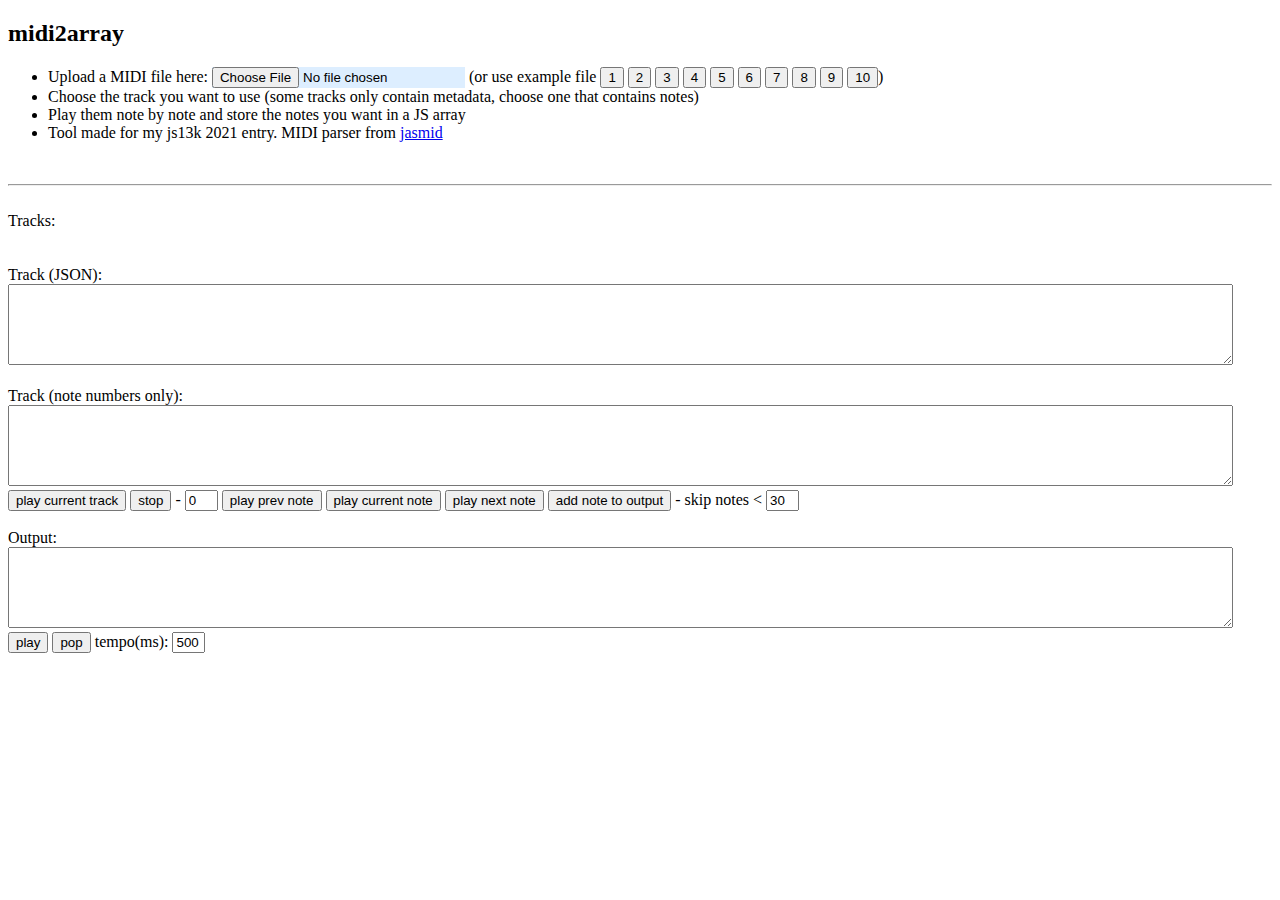
<file: 6-midi/index.html>
<!DOCTYPE HTML>
<script src="stream.js"></script>
<script src="midifile.js"></script>
<script src="replayer.js"></script>
<script src="synth.js"></script>
<script src="audio.js"></script>
<script>
function loadRemote(path, callback) {
  var fetch = new XMLHttpRequest();
  fetch.open('GET', path);
  fetch.overrideMimeType("text/plain; charset=x-user-defined");
  fetch.onreadystatechange = function() {
    if(this.readyState == 4 && this.status == 200) {
      /* munge response into a binary string */
      var t = this.responseText || "" ;
      var ff = [];
      var mx = t.length;
      var scc= String.fromCharCode;
      for (var z = 0; z < mx; z++) {
        ff[z] = scc(t.charCodeAt(z) & 255);
      }
      callback(ff.join(""));
    }
  }
  fetch.send();
}

function play(file) {
  tracks.innerHTML = "";
  items.value = "";
  loadRemote(file, function(data) {
    midiFile = MidiFile(data);
    //midiFile.tracks = [midiFile.tracks[1]]
    for(i in midiFile.tracks){
      tracks.insertAdjacentHTML("beforeEnd", " <button onclick=showitems("+i+")>"+i + " (" + midiFile.tracks[i].length + " items)");
    }
    console.log(midiFile);
    synth = Synth(44100);
    //replayer = Replayer(midiFile, synth);
    //audio = AudioPlayer(replayer);
  })
}

if(FileReader){
  function cancelEvent(e){
    e.stopPropagation();
    e.preventDefault();
  }
  document.addEventListener('dragenter', cancelEvent, false);
  document.addEventListener('dragover', cancelEvent, false);
  document.addEventListener('drop', function(e){
    cancelEvent(e);
    for(var i=0;i<e.dataTransfer.files.length;++i){
      var
        file = e.dataTransfer.files[i]
      ;
      if(file.type != 'audio/midi'){
        continue;
      }
      var
        reader = new FileReader()
      ;
      reader.onload = function(e){
        midiFile = MidiFile(e.target.result);
        synth = Synth(44100);
        replayer = Replayer(midiFile, synth);
        audio = AudioPlayer(replayer);
      };
      reader.readAsBinaryString(file);
    }
  }, false);
}

delta0found = 0;
showitems = i => {
  currenttrack = i;
  items.value = JSON.stringify(midiFile.tracks[i]);
  valuesarray = [];
  for(var j in midiFile.tracks[i]){
    if(midiFile.tracks[i][j].subtype && midiFile.tracks[i][j].subtype == "noteOn" && midiFile.tracks[i][j].noteNumber){
      //if(midiFile.tracks[i][j].deltaTime != 0 || !delta0found){
        valuesarray.push(midiFile.tracks[i][j].noteNumber);
        delta0found = 1;
      //}
    }
  }
  values.value = "[" + valuesarray + "]";
}


A = new AudioContext,
m = A.createBuffer(1, 1e6, 44100);

// Play a piano note
piano = e => {
  var V, v, p, c, b, w, r, D, i, s, u, D;
  
  for(
  
    // V: note length in seconds
    V = 1,
    
    // Temp vars for guitar synthesis
    v = [],
    p = c = 0,
    
    // Modulation
    // This function generates the i'th sample of a sinusoidal signal with a specific frequency and amplitude
    b = (e, t, a, i) => Math.sin(e / t * 6.28 * a + i),
    
    // Instrument synthesis
    w = (e, t) => Math.sin(e / 44100 * t * 6.28 + b(e, 44100, t, 0) ** 2 + .75 * b(e, 44100, t, .25) + .1 * b(e, 44100, t, .5)),
    
    // Sound samples
    D = [],
    
    // Loop on all the samples
    i = 0;
    i < 44100 * V;
    i++
  ){
  
    // Fill the samples array
    D[i] =
    
      // The first 88 samples represent the note's attack
      i < 88 
      ? i / 88.2 * w(i, e) 
      
      // The other samples represent the rest of the note
      : (1 - (i - 88.2) / (44100 * (V - .002))) ** ((.5 * Math.log(1e4 * e / 44100)) ** 2) * w(i, e);
  }
  
  // Play the note
  
  m.getChannelData(0).set(D),
  s = A.createBufferSource(),
  s.buffer = m,
  s.connect(A.destination),
  s.start()
}

play_note = i => {
  currnoteinput.value = i;
  console.log(valuesarray[i]);
  if(valuesarray[i]){
    piano(440*1.06**(valuesarray[i] - 80));
  }
  currnote %= valuesarray.length;
}

addnote = i => {
  out.push(valuesarray[i]);
  output.value = "[" + out + "]";
}

pop = () => {
  out.pop();
  output.value = "[" + out + "]";
}

playout = () => {
  for(var i in out){
    setTimeout("piano(440*1.06**(out[" + i + "] - 80))", +i * +tempo.value);
  }
}

prev = () => {
  do{
    currnote--;
  }
  while(currnote>0 && valuesarray[currnote] < +skip.value)
  play_note(currnote)
}

next = () => {
  do{
    currnote++;
  }
  while(valuesarray[currnote] < +skip.value);
  //console.log(valuesarray[currnote]);
  play_note(currnote)
}

currnote = 0;
out = [];
</script>

<h2>midi2array</h2>
<ul>
<li>Upload a MIDI file here: <input type=file id=f style=background:#def onchange="with(new FileReader)readAsDataURL(files[0]),onload=s=>play(result)"> (or use example file <button onclick="play('1.mid')">1</button> <button onclick="play('2.mid')">2</button> <button onclick="play('3.mid')">3</button> <button onclick="play('4.mid')">4</button> <button onclick="play('5.mid')">5</button> <button onclick="play('6.mid')">6</button> <button onclick="play('7.mid')">7</button> <button onclick="play('8.mid')">8</button> <button onclick="play('9.mid')">9</button> <button onclick="play('10.mid')">10</button>)
<li>Choose the track you want to use (some tracks only contain metadata, choose one that contains notes)
<li>Play them note by note and store the notes you want in a JS array
<li>Tool made for my js13k 2021 entry. MIDI parser from <a href="https://github.com/gasman/jasmid">jasmid</a>
</ul>
<br>
<hr>
<br>
Tracks: <div id=tracks></div>

<br>
<br>
Track (JSON):
<br>
<textarea id=items cols=150 rows=5></textarea>

<br>
<br>
Track (note numbers only):
<br>
<textarea id=values cols=150 rows=5></textarea>
<br>
<button onclick="replayer = Replayer({header:midiFile.header, tracks:[midiFile.tracks[currenttrack]]}, synth); audio = AudioPlayer(replayer);">play current track</button> <button onclick="audio.stop()">stop</button> - <input value=0 size=1 id=currnoteinput onchange="currnote=+value"> <button onclick="prev()">play prev note</button> <button onclick="play_note(currnote)">play current note</button> <button onclick="next()">play next note</button> <button onclick="addnote(currnote)">add note to output</button> - skip notes &lt; <input size=1 value=30 id=skip>

<br>
<br>

Output:
<textarea id=output cols=150 rows=5></textarea>
<br>
<button onclick=playout()>play</button>
<button onclick=pop()>pop</button>  tempo(ms): <input size=1 id=tempo value=500>
</file>
